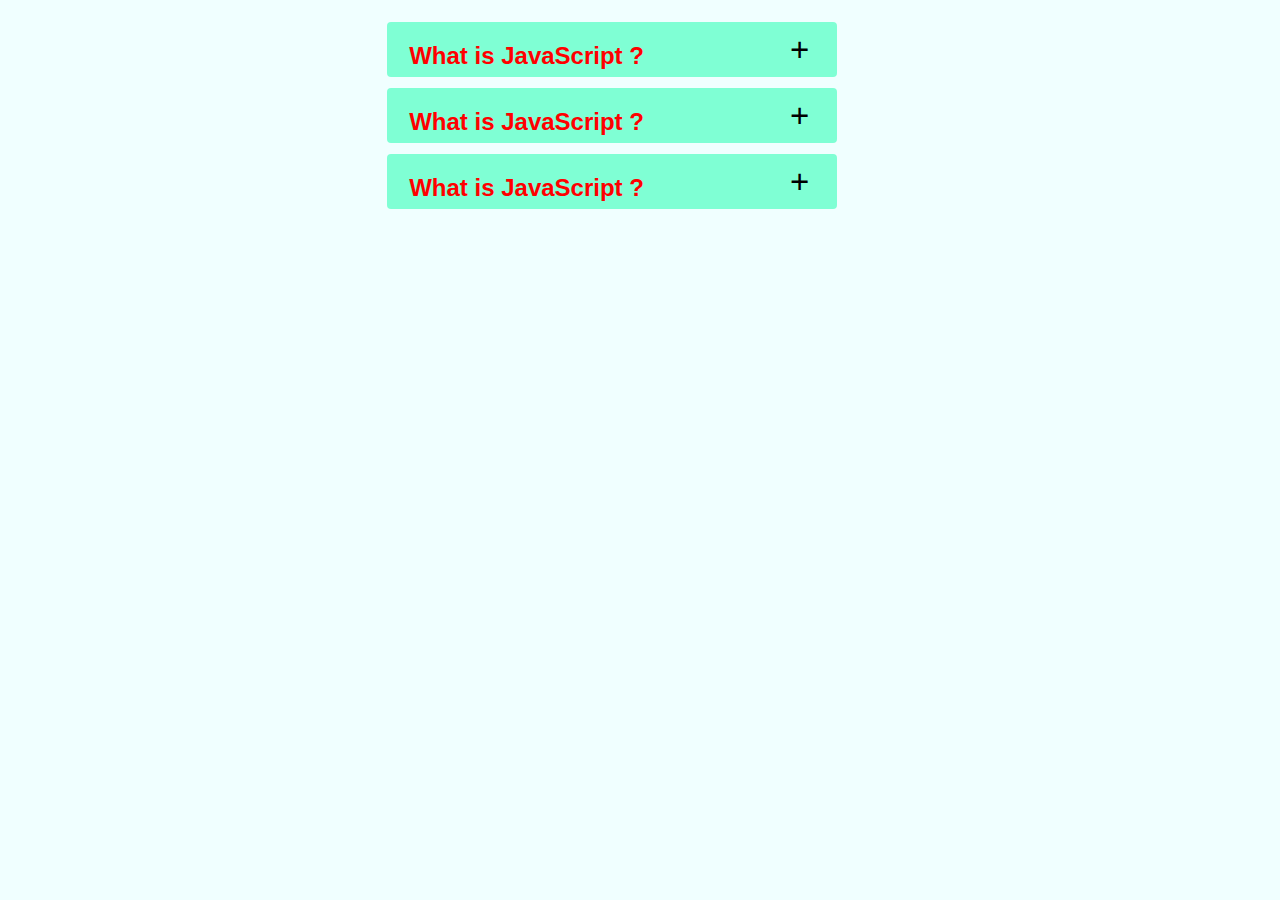
<file: Accordion Create/index.html>
<!DOCTYPE html>
<html lang="en">
<head>
    <meta charset="UTF-8">
    <meta name="viewport" content="width=device-width, initial-scale=1.0">
    <title>Document</title>
    <link rel="stylesheet" href="style.css">
</head>
<body>
    <div class="container">
        <div class="qns">
            <h2>What is  JavaScript ?</h2>
            <button class="show">+</button>
            <button class="hide">-</button>
        </div>

        <div class="ans">
            <p>Lorem ipsum adipisicing elit. Voluptatem voluptas, ea nihil ipsa quis consectetur cupiditate labore quaerat quasi dicta explicabo rerum nisi ut, ipsam vel.</p>
        </div>
    </div>

     <div class="container">
        <div class="qns">
            <h2>What is  JavaScript ?</h2>
            <button class="show">+</button>
            <button class="hide">-</button>
        </div>

        <div class="ans">
            <p>Lorem ipsum adipisicing elit. Voluptatem voluptas, ea nihil ipsa quis consectetur cupiditate labore quaerat quasi dicta explicabo rerum nisi ut, ipsam vel.</p>
        </div>
    </div>

    <div class="container">
        <div class="qns">
            <h2>What is  JavaScript ?</h2>
            <button class="show">+</button>
            <button class="hide">-</button>
        </div>

        <div class="ans">
            <p>Lorem ipsum adipisicing elit. Voluptatem voluptas, ea nihil ipsa quis consectetur cupiditate labore quaerat quasi dicta explicabo rerum nisi ut, ipsam vel.</p>
        </div>
    </div> 



    <script src="script.js"></script>
</body>
</html>
</file>
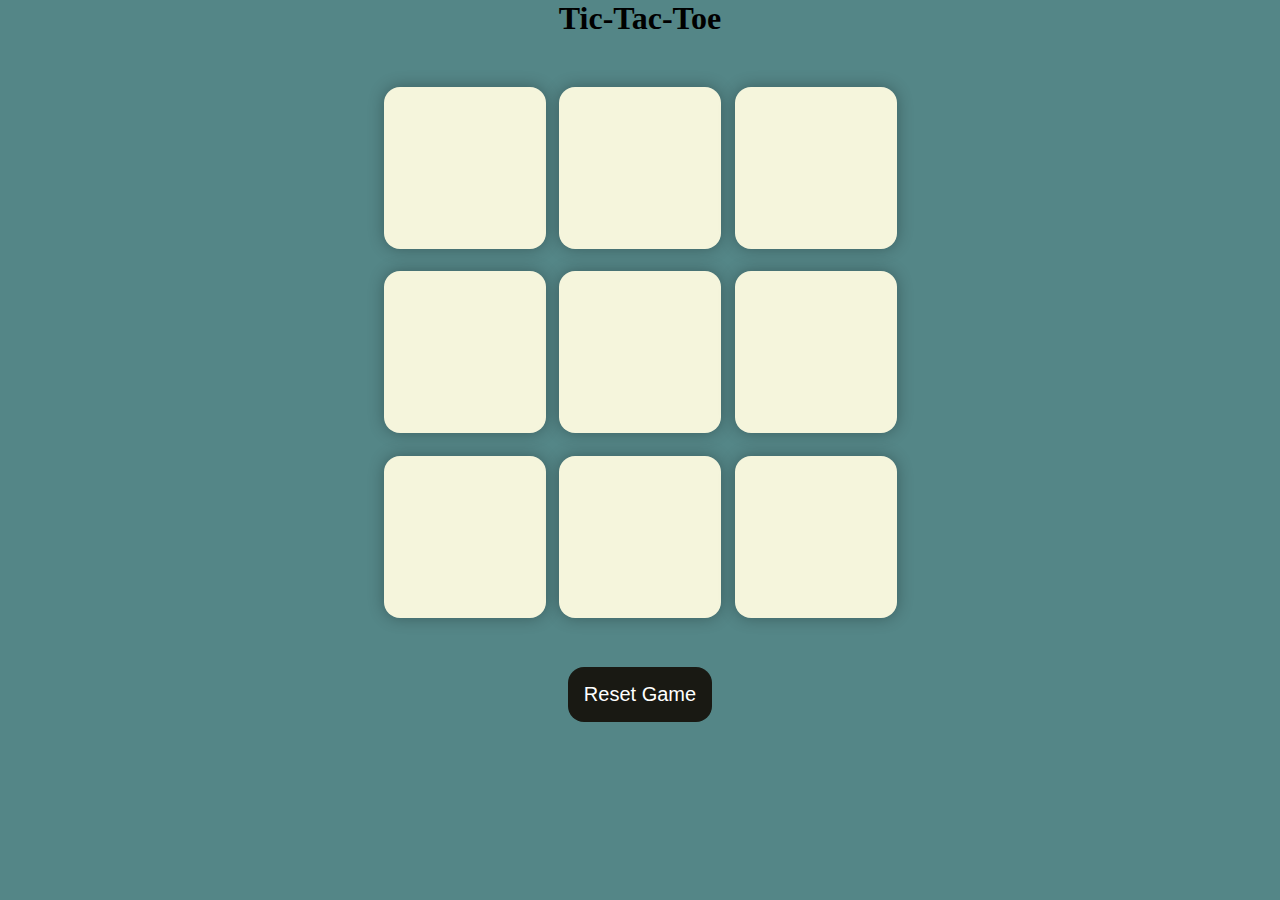
<file: Tic Tac  Game/index.html>
<!DOCTYPE html>
<html lang="en">
<head>
    <meta charset="UTF-8">
    <meta name="viewport" content="width=device-width, initial-scale=1.0">
    <title>Tic-Tac-Toe Game</title>
    <link rel="stylesheet" href="style.css">
</head>
<body>
    <div class="msg-container hide">
        <p id="msg">Winner</p>
        <button id="new-btn">New Game</button>
    </div>

    <main>
        <h1>Tic-Tac-Toe</h1>
        <div class="container">
        <div class="game">
            <button class="box"></button>
            <button class="box"></button>
            <button class="box"></button>
            <button class="box"></button>
            <button class="box"></button>
            <button class="box"></button>
            <button class="box"></button>
            <button class="box"></button>
            <button class="box"></button>
        </div>
    </div>
    <button id="reset-btn" >Reset Game</button>
    </main>


    <script src="script.js"></script>
</body>
</html>
</file>
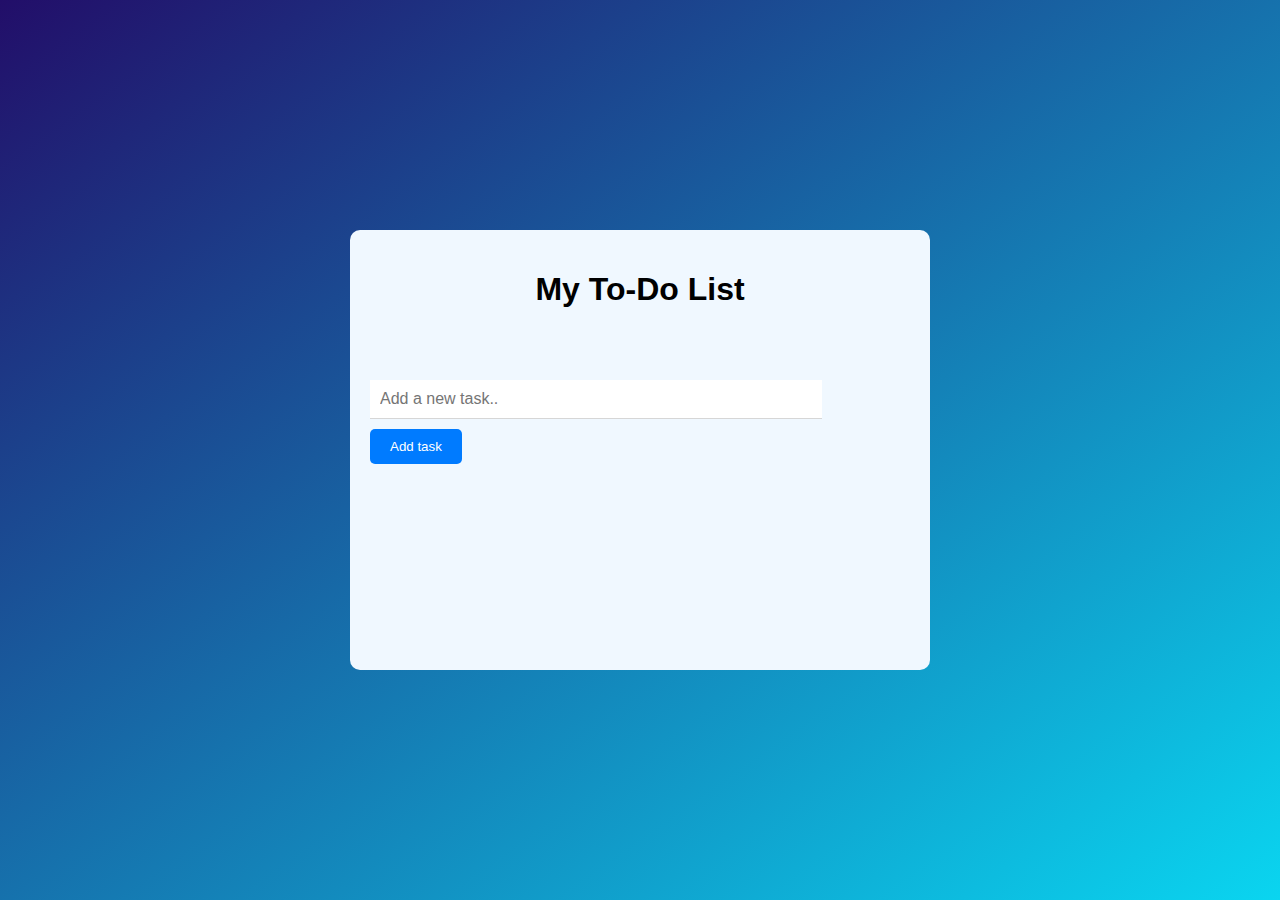
<file: To-Do-List/index.html>
<!DOCTYPE html>
<html lang="en">
<head>
    <meta charset="UTF-8">
    <meta name="viewport" content="width=device-width, initial-scale=1.0">
    <title>Document</title>
    <link rel="stylesheet" href="style.css">
</head>
<body>
   <div class="container">

    <div class="content">
        <h1>My To-Do List</h1>
        <input type="text" id="task-input" placeholder="Add a new task..">
        <button id="add-btn">Add task</button>
        <ul id="task-lists"></ul>
    </div>

   </div>
   <script src="script.js"></script>
</body>
</html>
</file>
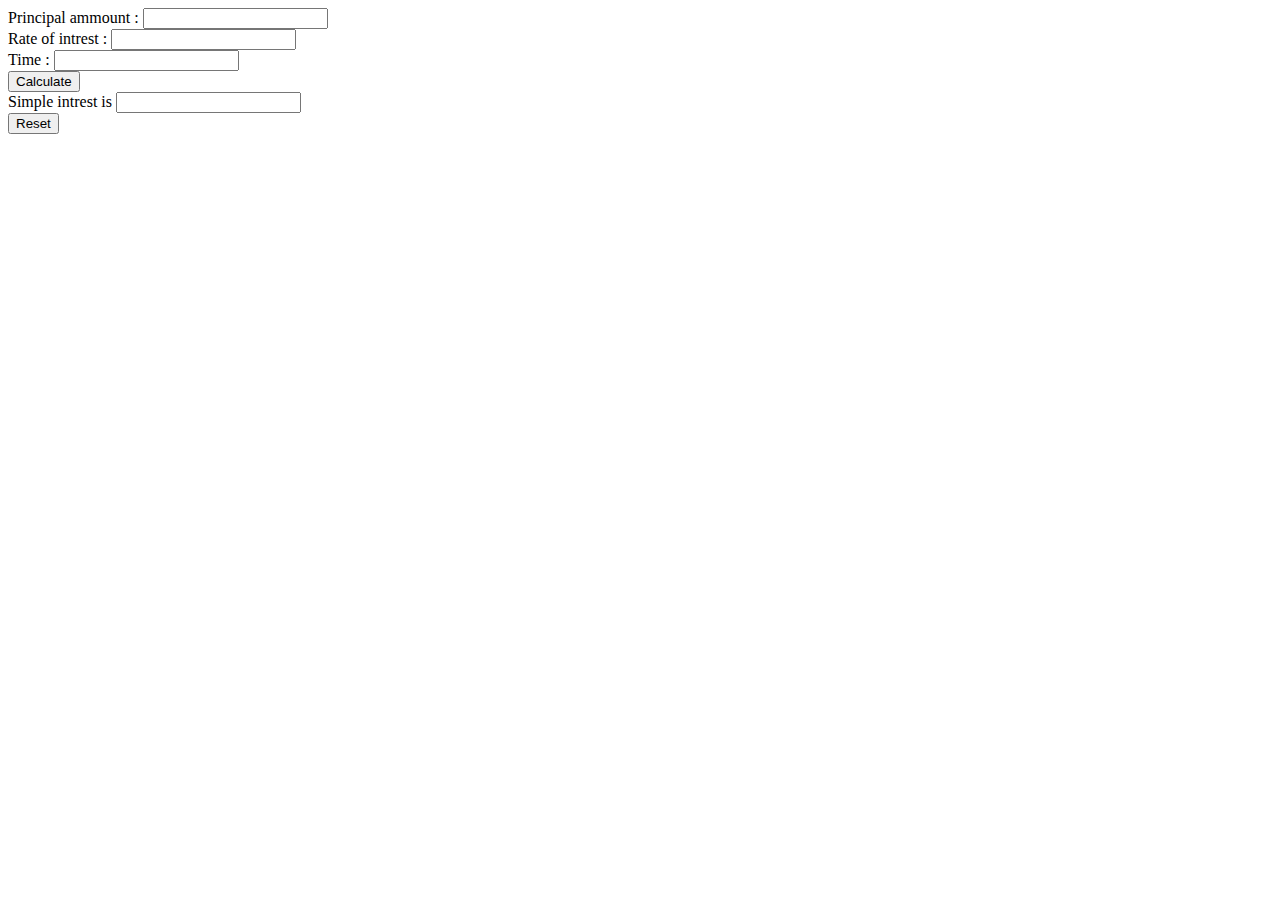
<file: Zerodha Clone/SimInxCal.html>
<!DOCTYPE html>
<html lang="en">
<head>
    <meta charset="UTF-8">
    <meta name="viewport" content="width=device-width, initial-scale=1.0">
    <title>Document</title>
</head>
<body>
    Principal ammount : <input type="text" id="input1">
    <br>
    Rate of intrest : <input type="text" id="input2">
    <br>
    Time : <input type="text" id="input3">
    <br>
    <button class="btn" onclick="cal()">Calculate</button>
    <br>
    Simple intrest is <input type="text" id="input4">
    <br>
    <button id="reset">Reset</button>

    <script>
        function cal(){
            const p = parseFloat(document.querySelector('#input1').value);
            const r = parseFloat(document.querySelector('#input2').value);
            const t = parseFloat(document.querySelector('#input3').value);

            const result = (p * r * t) / 100;
            let display = document.querySelector('#input4');
            display.value = result;
        }
        
        let reset = document.querySelector('#reset');
        reset.addEventListener('click',()=>{
            document.querySelector('#input1').value = '';
            document.querySelector('#input2').value = '';
            document.querySelector('#input3').value = '';
            document.querySelector('#input4').value = '';
        })

    </script>
</body>
</html>
</file>
<file: Accordion Create/style.css>
*{
    font-family: Arial, Helvetica, sans-serif;
}

body{
    background-color: azure;
}

.container{
    background-color: aquamarine;
    width: 450px;
    margin: 22px;
    margin-left: 30%;
    border-radius: 4px;
}

.qns{
    display: flex;
    margin-left: 22px;
    color: rgb(255, 0, 0);
    height: 55px;
}
.hide{
    display: none;
}

button{
    border: none;
    outline: none;
    background-color: transparent;
    font-size: 33px;
    margin-left: 140px;
    
}

.ans {
    background-color: white;
    margin-top: -11px;
}

.ans  p{
    padding: 15px;
    margin-left: 6px;
    display: none;
}

.active p {
    display: block;
}
</file>
<file: Tic Tac  Game/style.css>
*{
    margin: 0;
    padding: 0;

}
body{
    background-color: #548687 ;
    text-align: center;
}
.container{
    height: 70vh;
    display: flex;
    justify-content: center;
    align-items: center;
}

.game{
    height: 60vmin;
    width: 60vmin;
    display: flex;
    flex-wrap: wrap;
    justify-content: center;
    align-items: center;
    gap: 1.5vmin;
}
.box{
    height: 18vmin;
    width: 18vmin;
    border-radius: 1rem;
    border: none;
    box-shadow:  0 0 1rem rgba(0,0,0,0.3);
    font-size: 8vmin;
    color: #b0413b;
    background-color: beige;
}

#reset-btn{
    padding: 1rem;
    font-size: 1.25rem;
    background-color: #191913;
    color: white;
    border-radius:  1rem;
    border: none;
}
#new-btn{
    padding: 1rem;
    font-size: 1.25rem;
    background-color: #191913;
    color: white;
    border-radius:  1rem;
    border: none;
}
#msg{
    color: white;
    font-size: 5vmin;
}
.msg-container{
    height: 30vmin;
}

.hide{
    display: none;
}
</file>
<file: To-Do-List/style.css>
body{
    margin: 0;
    padding: 0;
    height: 100vh;
    font-family: Arial, Helvetica, sans-serif;
    background-image: linear-gradient(to bottom right, rgb(34,14,105),rgb(10,213,240));
}

.container{
    display: flex;
    justify-content: center;
    align-items: center;
    height: 100vh;

}

.content{
    background-color: aliceblue;
    min-height: 400px;
    width: 540px;
    padding: 20px;
    border-radius: 10px;

}
h1{
   text-align: center;
}
#task-input{
   font-size: medium;
   margin-top: 50px;
   margin-bottom: 10px;
   width: 80%;
   padding: 10px;
   border: none;
   border-bottom: 1px solid #cccc;
   outline: none;
}
button{
    padding: 10px 20px;
    background-color: #007bff;
    border: none;
    border-radius: 5px;
    color: white;
    font-weight: 500;
    cursor: pointer;
}

ul{
    list-style-type: none;
    padding: 0;

}
li{
    margin: 10px 0;
    padding: 10px;
    border: 1px solid #cccc;
    border-radius: 5px;
    display: flex;
    justify-content: space-between;
    align-items: center;
}
.delete-btn{
   background-color: #dc3545;
   color: white;
   border: none;
   border-radius: 3px;
   padding: 5px 10px;
   cursor: pointer;
}
</file>
